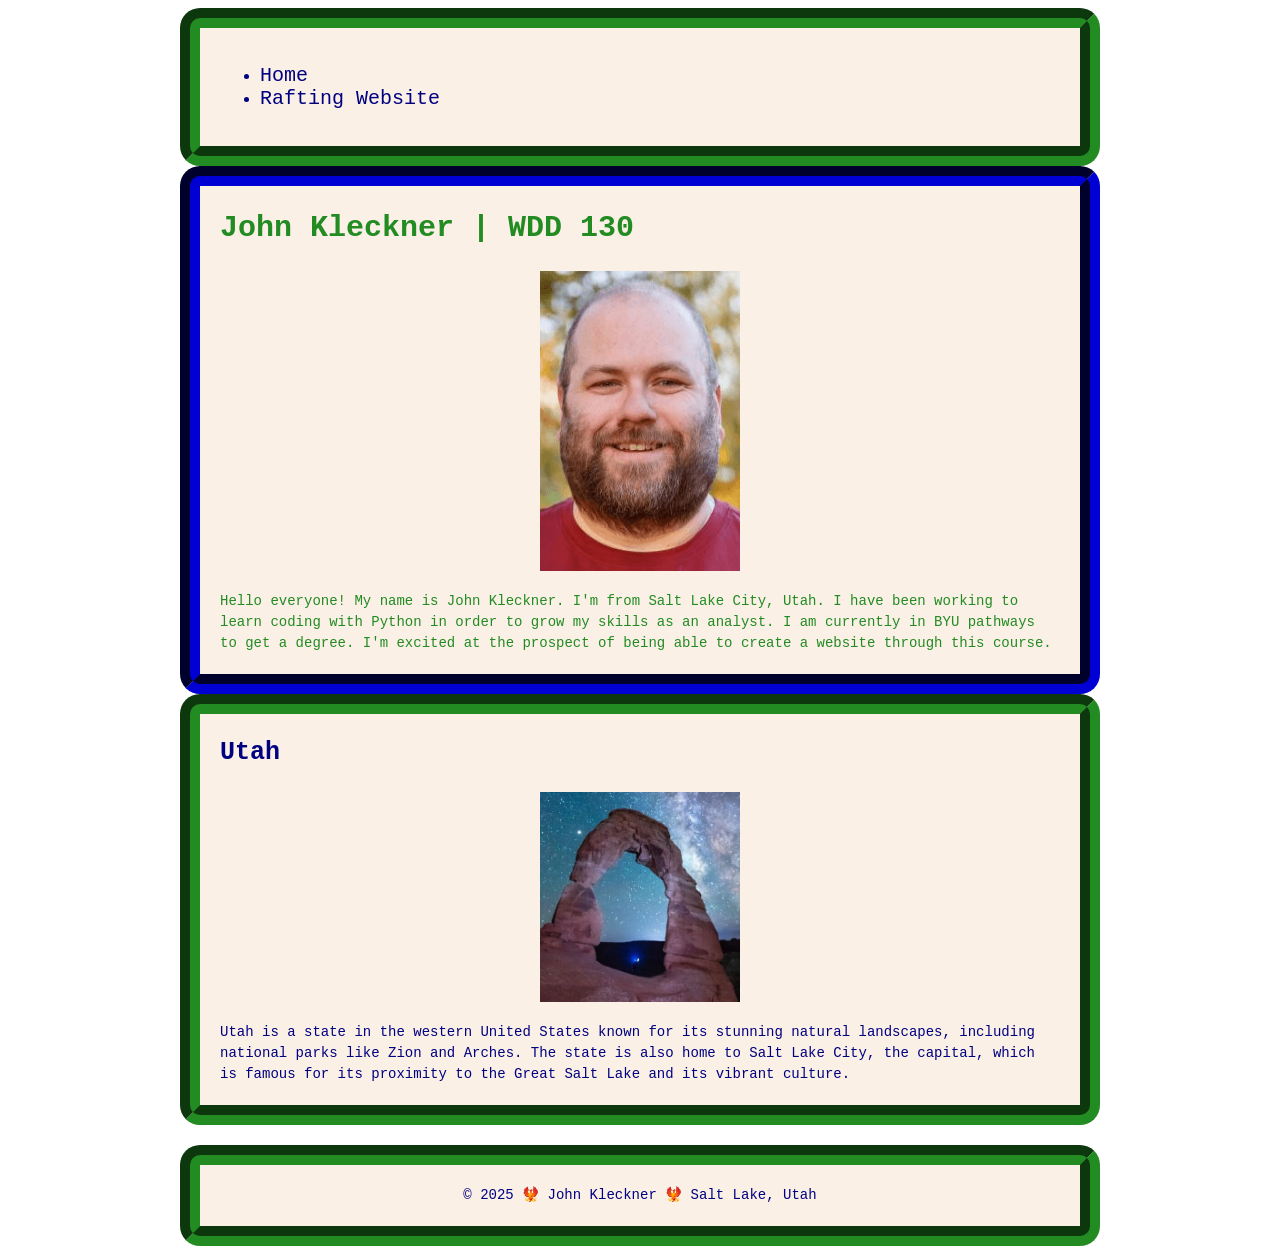
<file: index.html>
<!DOCTYPE html>
<html lang="en-US">
<head>
    <!--meta tags-->
    <meta charset="UTF-8">
    <meta name="viewport" content="width=device-width, initial-scale=1.0">
    <meta name="author" content="John Kleckner">
    <meta name="description" content="This is my class website for WDD 130. testing and building a website by practicing HTML and CSS.">
    <meta name="keywords" content="HTML, CSS, WDD 130, John Kleckner, BYU Pathways">

    <!-- Page title -->
    <title>John Kleckner | WDD 130</title>

    <!--css and js links-->
    <link rel="stylesheet" href="css/styles.css">

</head>
<body>
    <header>
        <nav>
            <ul>
                <li><a href="index.html">Home</a></li>
                <li><a href="#">Rafting Website</a></li>
            </ul>
        </nav>
        
    </header>

    <main>
        <h1>John Kleckner | WDD 130</h1>
        <img src="images/profile.png" id="profile" alt="Hello, my name is John Kleckner">
        <p>Hello everyone! My name is John Kleckner. I'm from Salt Lake City, Utah. I have been working to learn coding with Python in order to grow my skills as an analyst. I am currently in BYU pathways to get a degree. I'm excited at the prospect of being able to create a website through this course.</p>
    </main>

    <aside>
        <h2>Utah</h2>
        <img src="images/Delicate-Arch-Utah.jpg" id="arches" alt="the Delicate Arche in Utah!">
        <p>Utah is a state in the western United States known for its stunning natural landscapes, including national parks like Zion and Arches. The state is also home to Salt Lake City, the capital, which is famous for its proximity to the Great Salt Lake and its vibrant culture.</p>
    </aside>

    <footer>
        <p>&copy; 2025 🐦‍🔥 John Kleckner 🐦‍🔥 Salt Lake, Utah</p>
    </footer>

</body>
</html>
</file>
<file: css/styles.css>
main {
    max-width: 840px;
    margin: 0 auto;
    padding: 20px;
    border: groove 20px navy;
    background-color: linen;
    border-radius: 20px;
    padding: 20px;
    color:forestgreen;
}

aside {
    background-color: linen;
    max-width: 840px;
    margin: 0 auto;
    padding: 20px;
    background-color: linen;
    border: groove 20px forestgreen;
    border-radius: 20px;
    padding: 20px;
    color:navy;
}

nav {
    background-color: linen;
    max-width: 840px;
    margin: 0 auto;
    padding: 20px;
    background-color: linen;
    border: groove 20px forestgreen;
    border-radius: 20px;
    padding: 20px;
    color:navy;
}

nav a {
    color: navy;
    text-decoration: none;
    font-size: 20px;
    font-family: 'Courier New', Courier, monospace;
}   

h1 {
    font-size: 30px;
    font-family: 'Courier New', Courier, monospace;
    line-height: 1.5em;
    padding:0;
    margin:0%;
}

h2 {
    font-size: 25px;
    font-family: 'Courier New', Courier, monospace;
    line-height: 1.5em;
    padding:0;
    margin:0%;
}

footer {
    background-color: linen;
    max-width: 840px;
    margin: 0 auto;
    margin-top: 20px;
    border-top: 20px;
    text-align: center;
    padding: 20px;
    background-color: linen;
    border: groove 20px forestgreen;
    border-radius: 20px;
    padding: 20px;
    color:navy;
}

img {
    max-width: 200px;
    height: 300px;
    display: block;
    margin: 0 auto;
    padding: 20px;
}

p {
    font-size: 14px;
    font-family: 'Courier New', Courier, monospace;
    line-height: 1.5em;
    padding:0;
    margin:0%;
}

aside img {
    max-width: 200px;
    height: auto;
    display: block;
    margin: 0 auto;
    padding: 20px;
}
</file>
